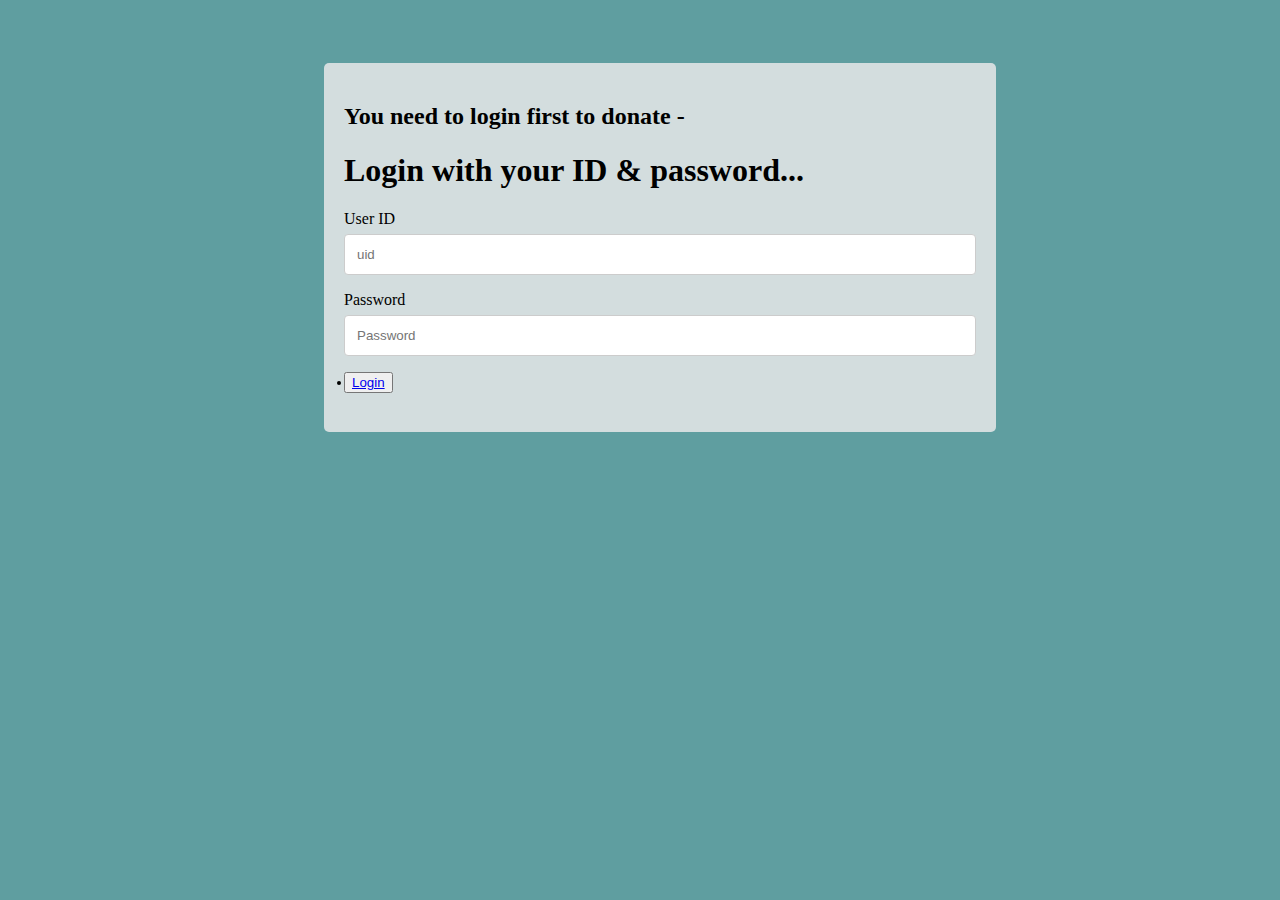
<file: login.html>
<!DOCTYPE html>
<html lang="en">
<head>
    <meta charset="UTF-8">
    <meta http-equiv="X-UA-Compatible" content="IE=edge">
    <meta name="viewport" content="width=device-width, initial-scale=1.0">
    <link rel="stylesheet" href="loginstyle.css">

    <title>Donate</title>
</head>
<body  bgcolor="cadetblue">
    <div class="container">
        <h2 id="menu-head">You need to login first to donate - </h2>
        <h1 id="login-head">Login with your ID & password...</h1>

        <form id="contact" class="form" onsubmit="Login()">
            <div class="form-field">
                <label for="uid">User ID</label>
                <input type="text" name="uid" id="uid"placeholder="uid" autocomplete="off">
                <small></small>
            </div>
            <div class="form-field">
                <label for="pass">Password</label>
                <input type="text" name="pass" id="pass" placeholder="Password" autocomplete="off">
                <small></small>
            </div>
            <div class="form-field">
                <button><li><a href="./donate.html">Login</a></li></button>
            </div>
            </form>
            <div id="successlogin">
            <h3></h3>
            </div>
            <script src="script.js"></script>
</body>
</html>
</file>
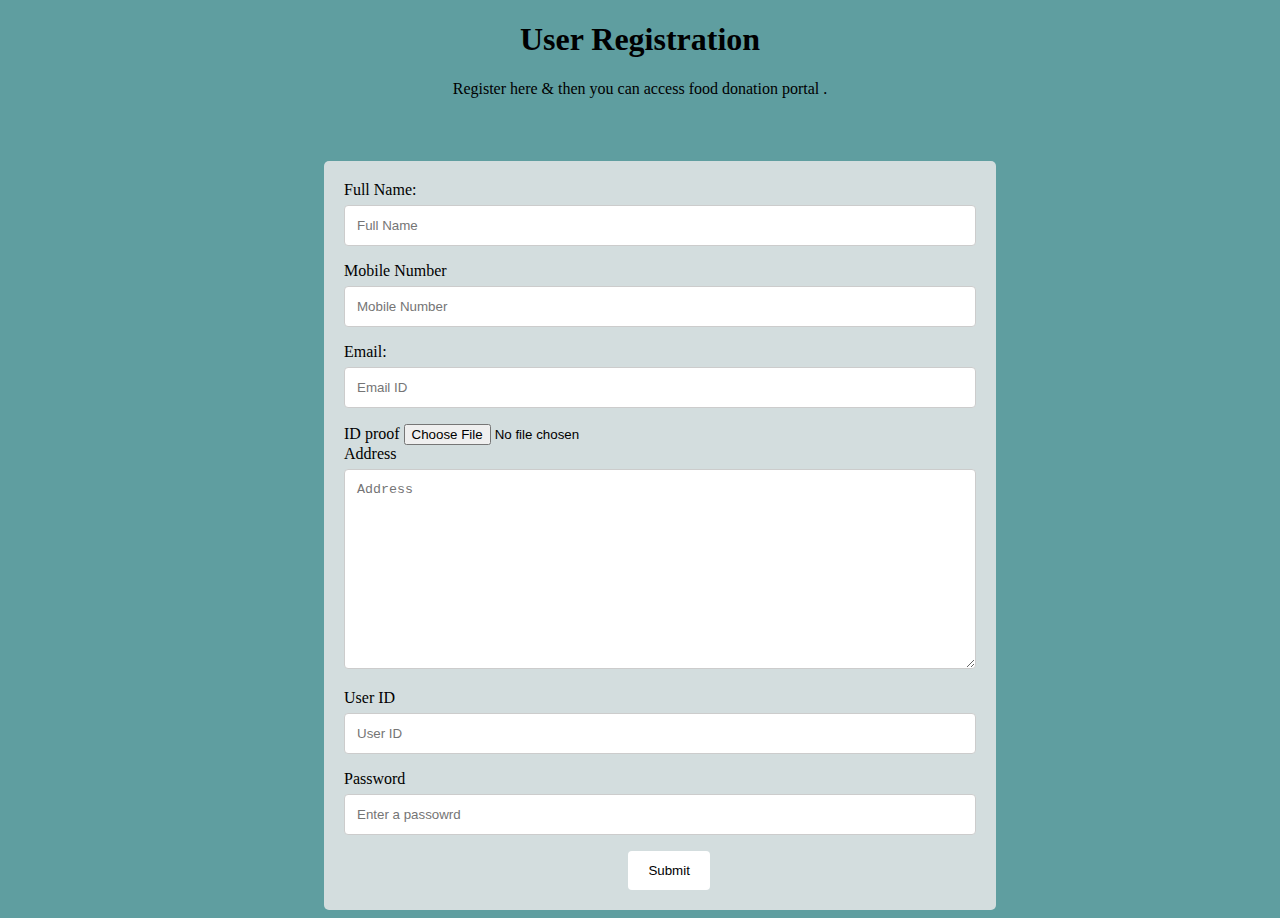
<file: register.html>
<!DOCTYPE html>
<html lang="en">
<head>
    <meta charset="UTF-8">
    <meta http-equiv="X-UA-Compatible" content="IE=edge">
    <meta name="viewport" content="width=device-width, initial-scale=1.0">
    <link rel="stylesheet" href="loginstyle.css">
    <title>Contact Form</title>
</head>
<body bgcolor="cadetblue">
    <h1 style="text-align: center;">User Registration</h1>
    <p style="text-align: center;"> Register here & then you can access food donation portal . </p>
    <div class="container">
        
        <form id="contact" class="form">
            <div class="form-field">
                <label for="fullname">Full Name:</label>
                <input type="text" name="fullname" id="fullname"placeholder="Full Name" autocomplete="off">
                <small></small>
            </div>
            <div class="form-field">
                <label for="mobno">Mobile Number</label>
                <input type="text" name="mobno" id="mobno" placeholder="Mobile Number" autocomplete="off">
                <small></small>
            </div>

            <div class="form-field">
                <label for="email">Email:</label>
                <input type="text" name="email" id="email" placeholder="Email ID"autocomplete="off">
                <small></small>
            </div>
            <div class="form-field">
                <label for="purpose">ID proof</label>
                <input type="file" name="file" id="file" placeholder="Upload File">   
                <small></small>
            </div>
            <div class="form-field">
                <label for="address">Address</label>
                <textarea id="address" name="address" placeholder="Address" style="height:200px"></textarea>
                <small></small>
            </div>
            <div class="form-field">
                <label for="feedback">User ID</label>
                <input type="text" name="userid" id="userid" placeholder="User ID"autocomplete="off">
                <small></small>
            </div>
            <div class="form-field">
                <label for="password">Password</label>
                <input type="text" id="password" name="password" placeholder="Enter a passowrd">
                <small></small>
            </div>
            <div class="form-field">
                <input style="color:black;" type="submit" value="Submit">
            </div>
        </form>
    </div>
    <script src="script.js"></script>
</body>
</html>
</file>
<file: loginstyle.css>
input[type=text], select, textarea {
    width: 100%; 
    padding: 12px; 
    border: 1px solid #ccc; 
    border-radius: 4px; 
    box-sizing: border-box; 
    margin-top: 6px; 
    margin-bottom: 16px; 
    resize: vertical
  }
  input[type=submit] {
    background-color: #ffffff;
    color: white;
    padding: 12px 20px;
    border: none;
    border-radius: 4px;
    cursor: pointer;
    margin-left: 45%;
  }
  input[type=submit]:hover {
    background-color:cadetblue;
  }
  .container {
     margin-top: 5%;
      width: 50%;
      margin-left: 25%;
    border-radius: 5px;
    background-color:rgb(211, 221, 222);
    padding: 20px;
    z-index: 2;
  }
</file>
